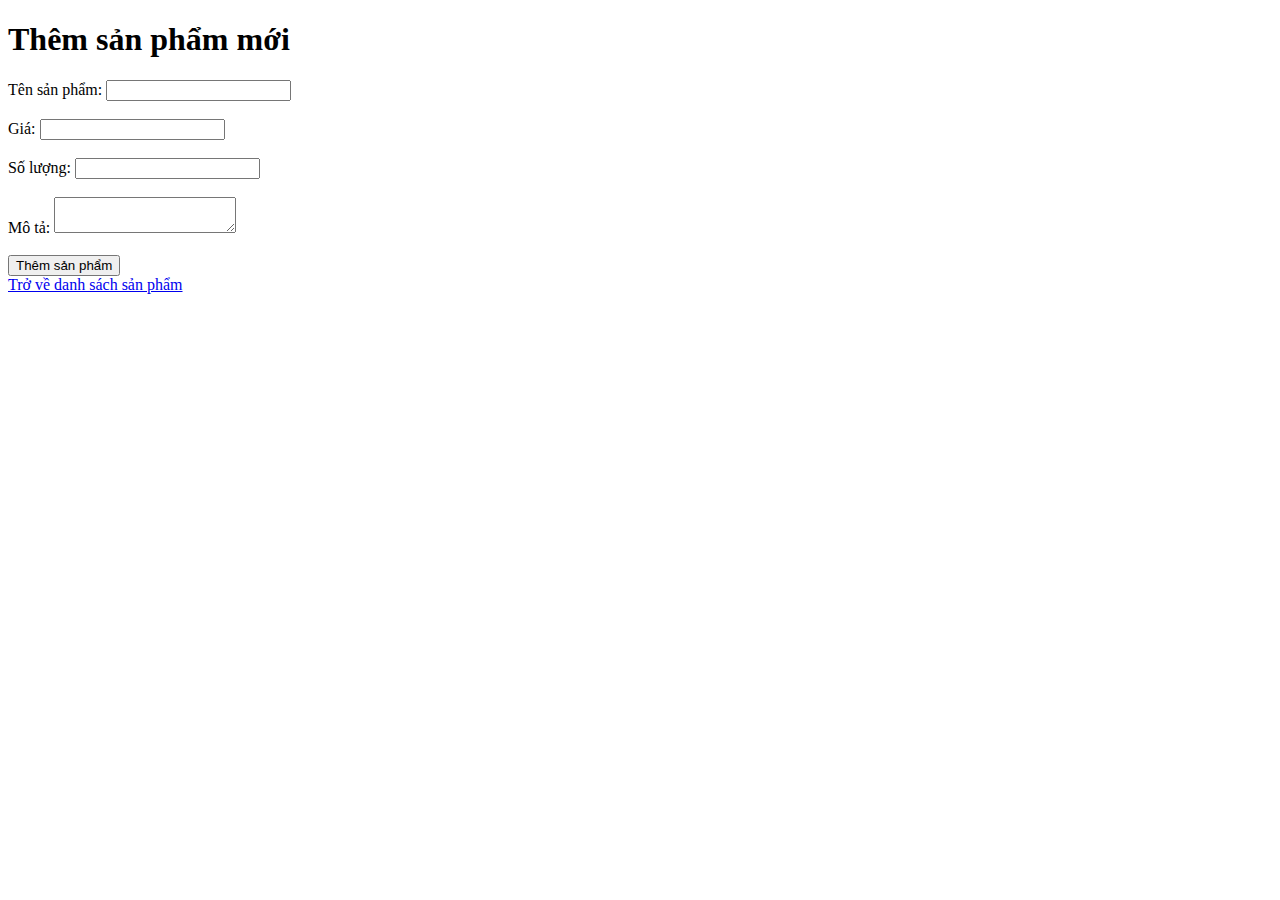
<file: bai3/templates/add_product.html>
<!DOCTYPE html>
<html lang="en">
<head>
    <meta charset="UTF-8">
    <meta name="viewport" content="width=device-width, initial-scale=1.0">
    <title>Thêm sản phẩm</title>
</head>
<body>
    <h1>Thêm sản phẩm mới</h1>
    <form method="POST">
        <label for="name">Tên sản phẩm:</label>
        <input type="text" id="name" name="name" required><br><br>
        
        <label for="price">Giá:</label>
        <input type="text" id="price" name="price" required><br><br>
        
        <label for="quantity">Số lượng:</label>
        <input type="number" id="quantity" name="quantity" required><br><br>
        
        <label for="description">Mô tả:</label>
        <textarea id="description" name="description"></textarea><br><br>
        
        <input type="submit" value="Thêm sản phẩm">
    </form>
    <a href="/">Trở về danh sách sản phẩm</a>
</body>
</html>
</file>
